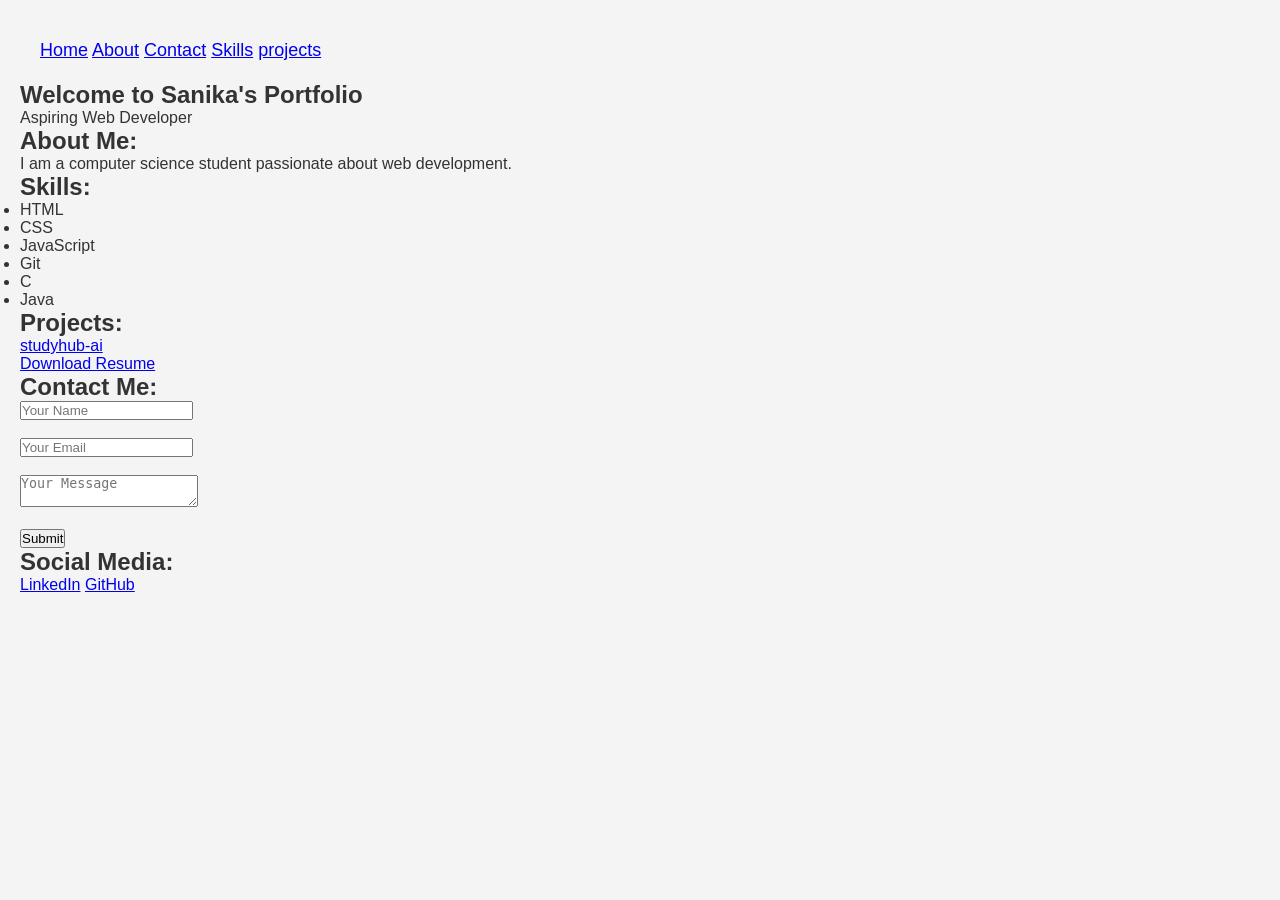
<file: index.html>
<!DOCTYPE html>
<html lang="en">
<head>
    <meta charset="UTF-8">
    <meta name="viewport" content="width=device-width, initial-scale=1.0">
    <title>Document</title>
    <link rel="stylesheet" href="style.css">
</head>
<body>
    <nav>
        <a href="#home">Home</a>
        <a href="#about">About</a>
        <a href="#contact">Contact</a>
        <a href="#skills">Skills</a>
        <a href="#projects">projects</a>  
    </nav>
    <section id="home">
        <h1>Welcome to Sanika's Portfolio</h1>
        <p>Aspiring Web Developer</p>
    </section>
    <section id="about">
        <h2>About Me:</h2>
        <p>I am a computer science student passionate about web development.</p>
    </section>
    <h2>Skills:</h2>
    <ul>
        <li>HTML</li>
        <li>CSS</li>
        <li>JavaScript</li>
        <li>Git</li>
        <li>C</li>
        <li>Java</li>
    </ul>
    <div>
        <h2>Projects:</h2>
        <a href="https://github.com/sanika-mahadik19/studyhub-ai.git">studyhub-ai</a>
    </div>
    <a href="resume.pdf" download>Download Resume</a>
    <h2>Contact Me:</h2>
    <form>
        <input type="text" placeholder="Your Name">
        <br><br>
        <input type="email" placeholder="Your Email">
        <br><br>
        <textarea placeholder="Your Message"></textarea>
        <br><br>
        <button type="submit">Submit</button>
    </form>
    <h2>Social Media:</h2>
    <a href="https://www.linkedin.com/in/sanika-mahadik-a3907236a/" target="_blank">LinkedIn</a>
    <a href="https://github.com/sanika-mahadik19" target="_blank">GitHub</a>
</body>
</html>
</file>
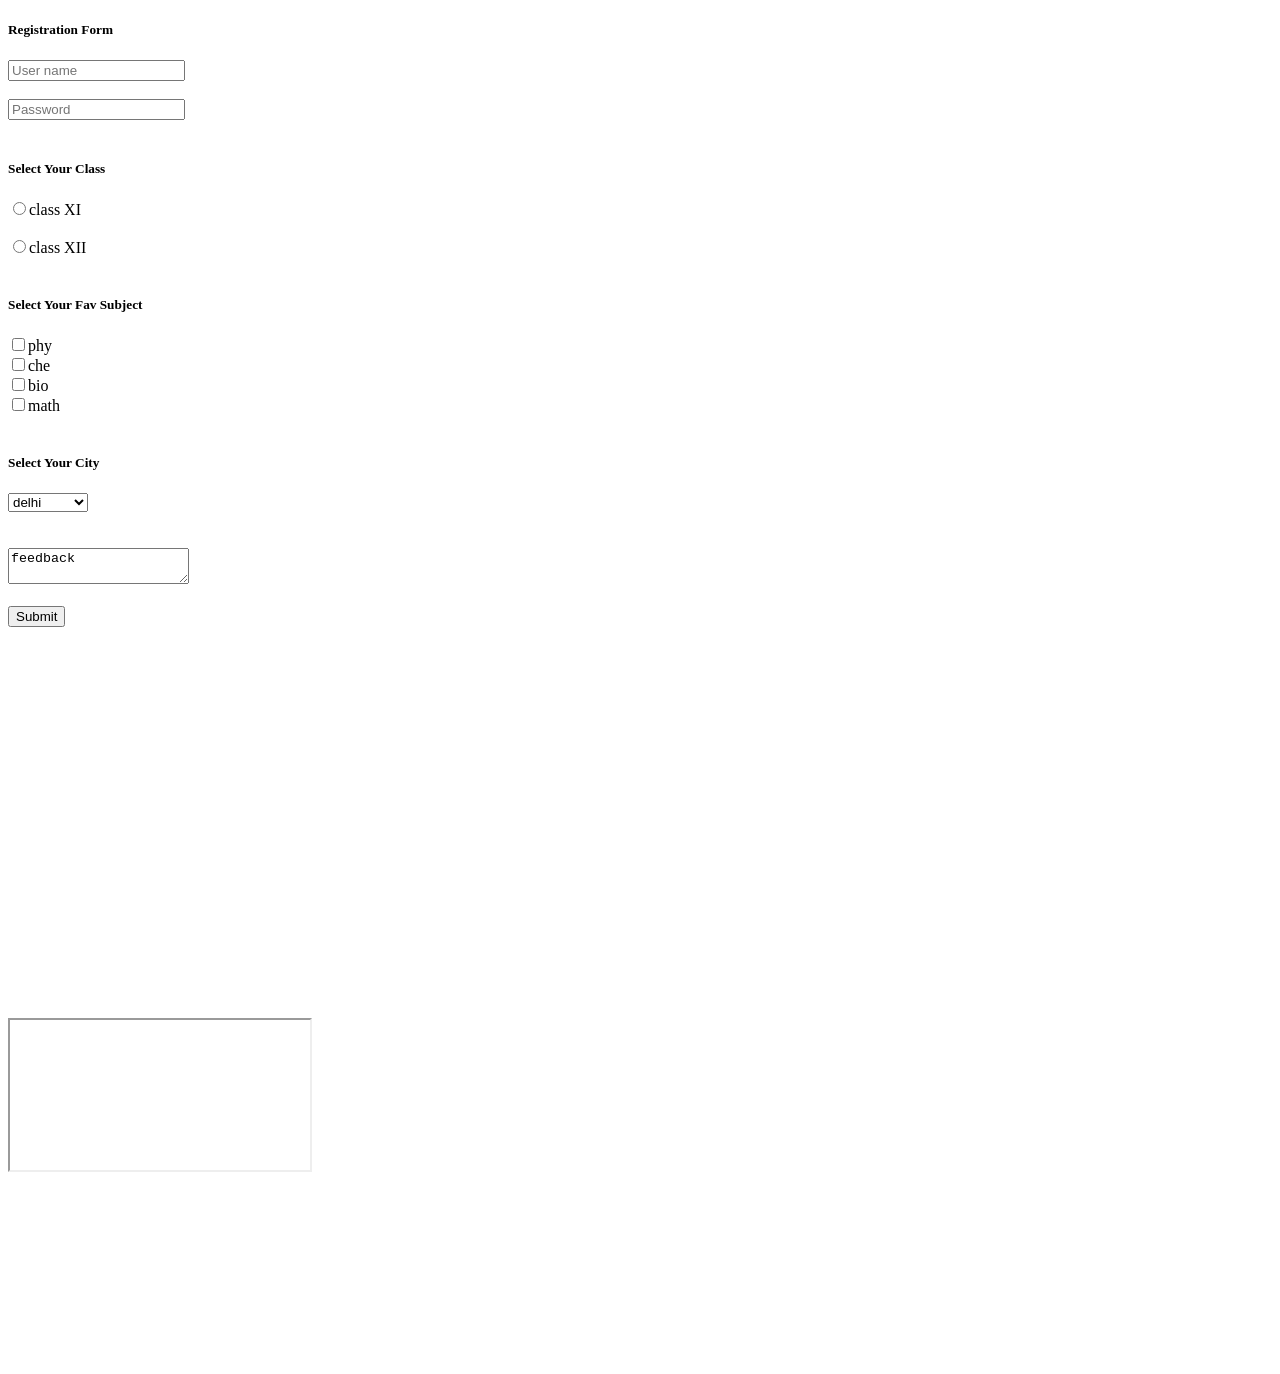
<file: filecreation.html>
<!DOCTYPE html>
<html lang="en">
<head>
    <meta charset="UTF-8">
    <meta name="viewport" content="width=device-width, initial-scale=1.0">
    <title>Document</title>
</head>
<body>
    <h5>Registration Form</h5>
    <form action="/action.php">
        <input type="text" placeholder="User name">
        <br>
         <br>
        <input type="password" placeholder="Password">
         <br>
          <br>
          <h5>Select Your Class</h5>
        <label for="101">
            <input type="radio" value="class XI" name="class" id="101">class XI
        </label>
         <br>
          <br>
        <label for="102">
            <input type="radio" value="class XII" name="class" id="102">class XII
        </label>
         <br>
          <br>
          <h5>Select Your Fav Subject</h5>
        <label for="phy">
            <input type="checkbox" value="phy" name="subject" id="101">phy
        </label>
        <br>
        <label for="che">
            <input type="checkbox" value="che" name="subject" id="103">che
        </label>
         <br>
        <label for="bio">
            <input type="checkbox" value="bio" name="subject" id="104">bio
        </label>
         <br>
        <label for="math">
             <input type="checkbox" value="math" name="subject" id="103">math
        </label>
        </label>
         <br>
          <br>
          <h5>Select Your City</h5>
        <select name="city">
            <option value="delhi">delhi</option>
`            <option value="rajasthan">rajasthan</option>
             <option value="tamilnadu">tamilnadu</option>
              <option value="bihar">bihar</option>
        </select>
        <br>
        <br>
        <br>
        <textarea name="Feedback" id="101" placeholder="please give feedback here">feedback</textarea>
        <br>
        <br>
        <input type="Submit" value="Submit">
    </form>
    <iframe width="560" height="315" src="https://www.youtube.com/embed/yRpLlJmRo2w?si=4Y3u9MDBUZcd6B_l" title="YouTube video player" frameborder="0" allow="accelerometer; autoplay; clipboard-write; encrypted-media; gyroscope; picture-in-picture; web-share" referrerpolicy="strict-origin-when-cross-origin" allowfullscreen></iframe>
    <br>
    <br>
    <br>
    <br>
    <br>
    <iframe src="https://www.wikipedia.org/"></iframe>
    <br>
    <br>
    <br>
    <video>my video</video>
    
    
</body>
</html>
</file>
<file: style.css>
*{
    margin:0;
    padding:0;
    box-sizing:border-box;
}
body{
    font-family: Arial,sans-serif;
    background-color:#f4f4f4;
    color:#333;
    line-height:1,6;
    padding:20px;
}
nav {
    color:white;
    text-decoration: none;
    margin:20px;
    font-size:18px;
}
</file>
